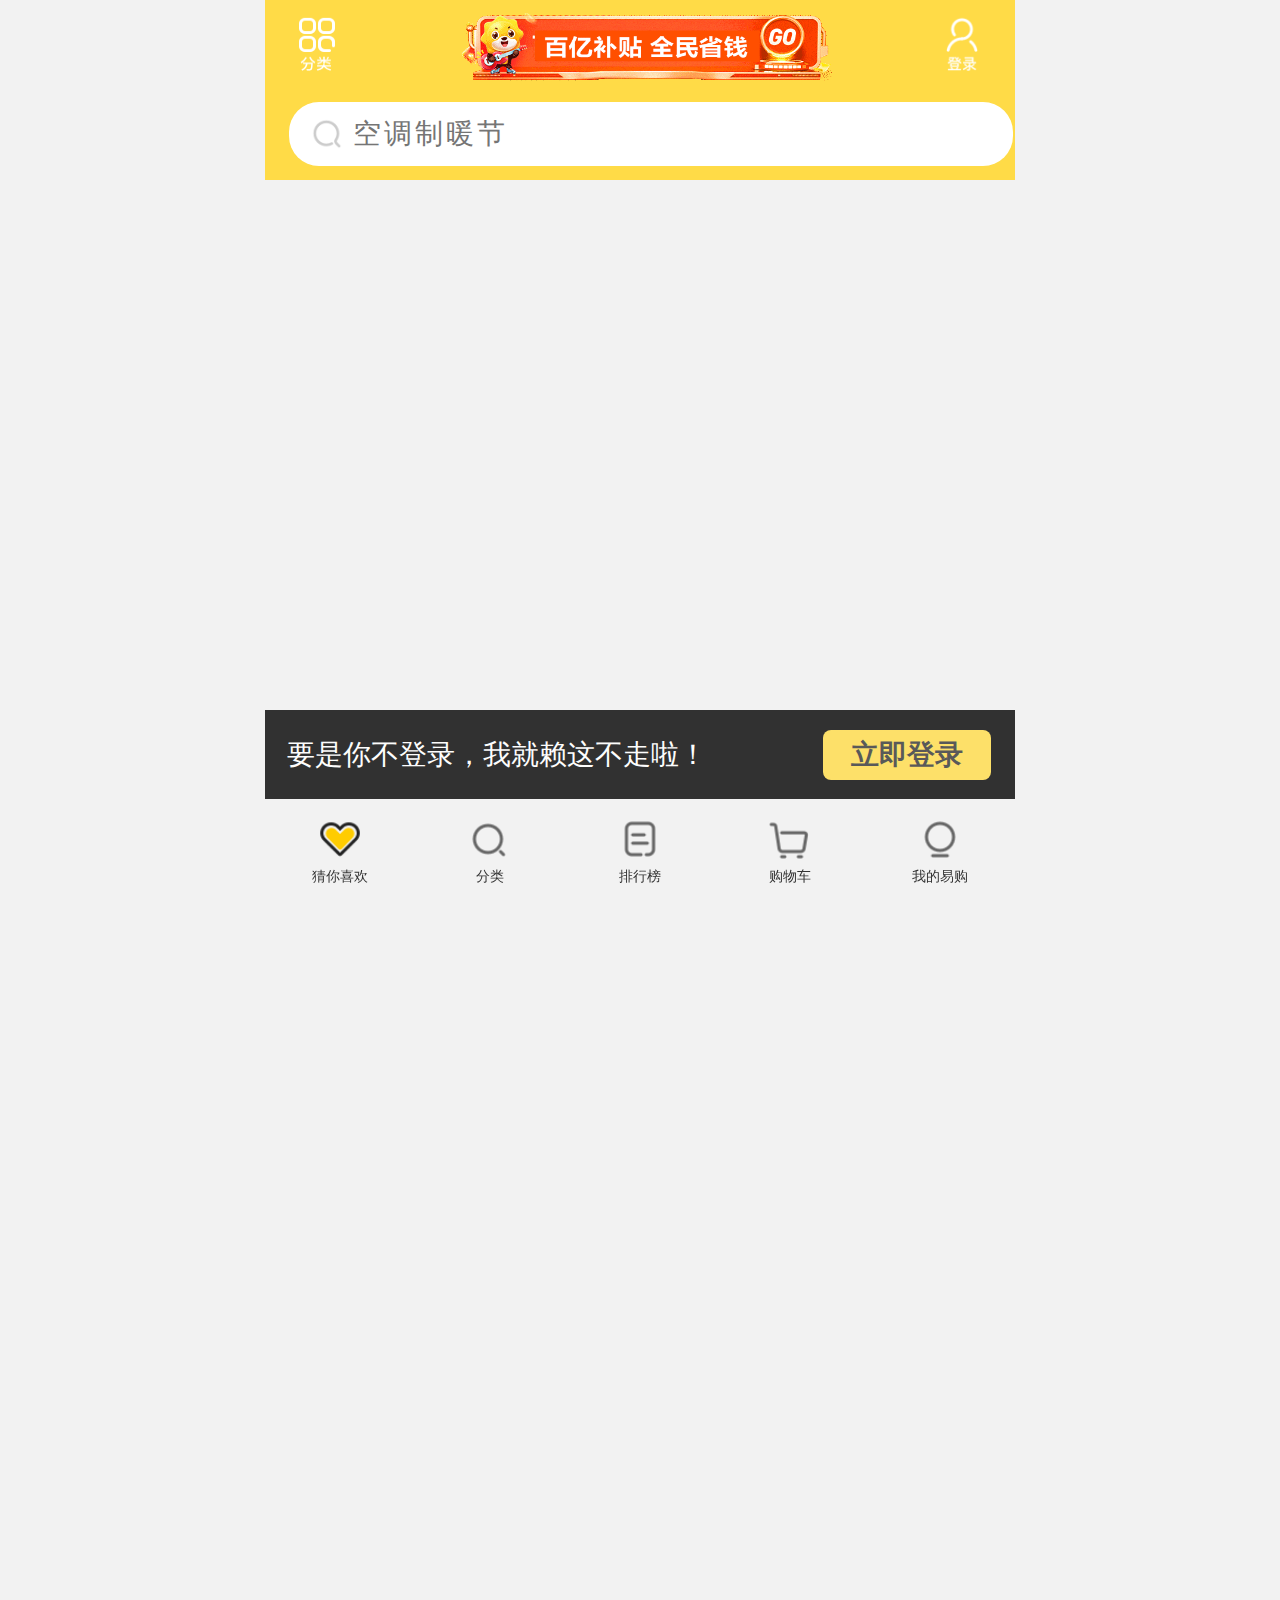
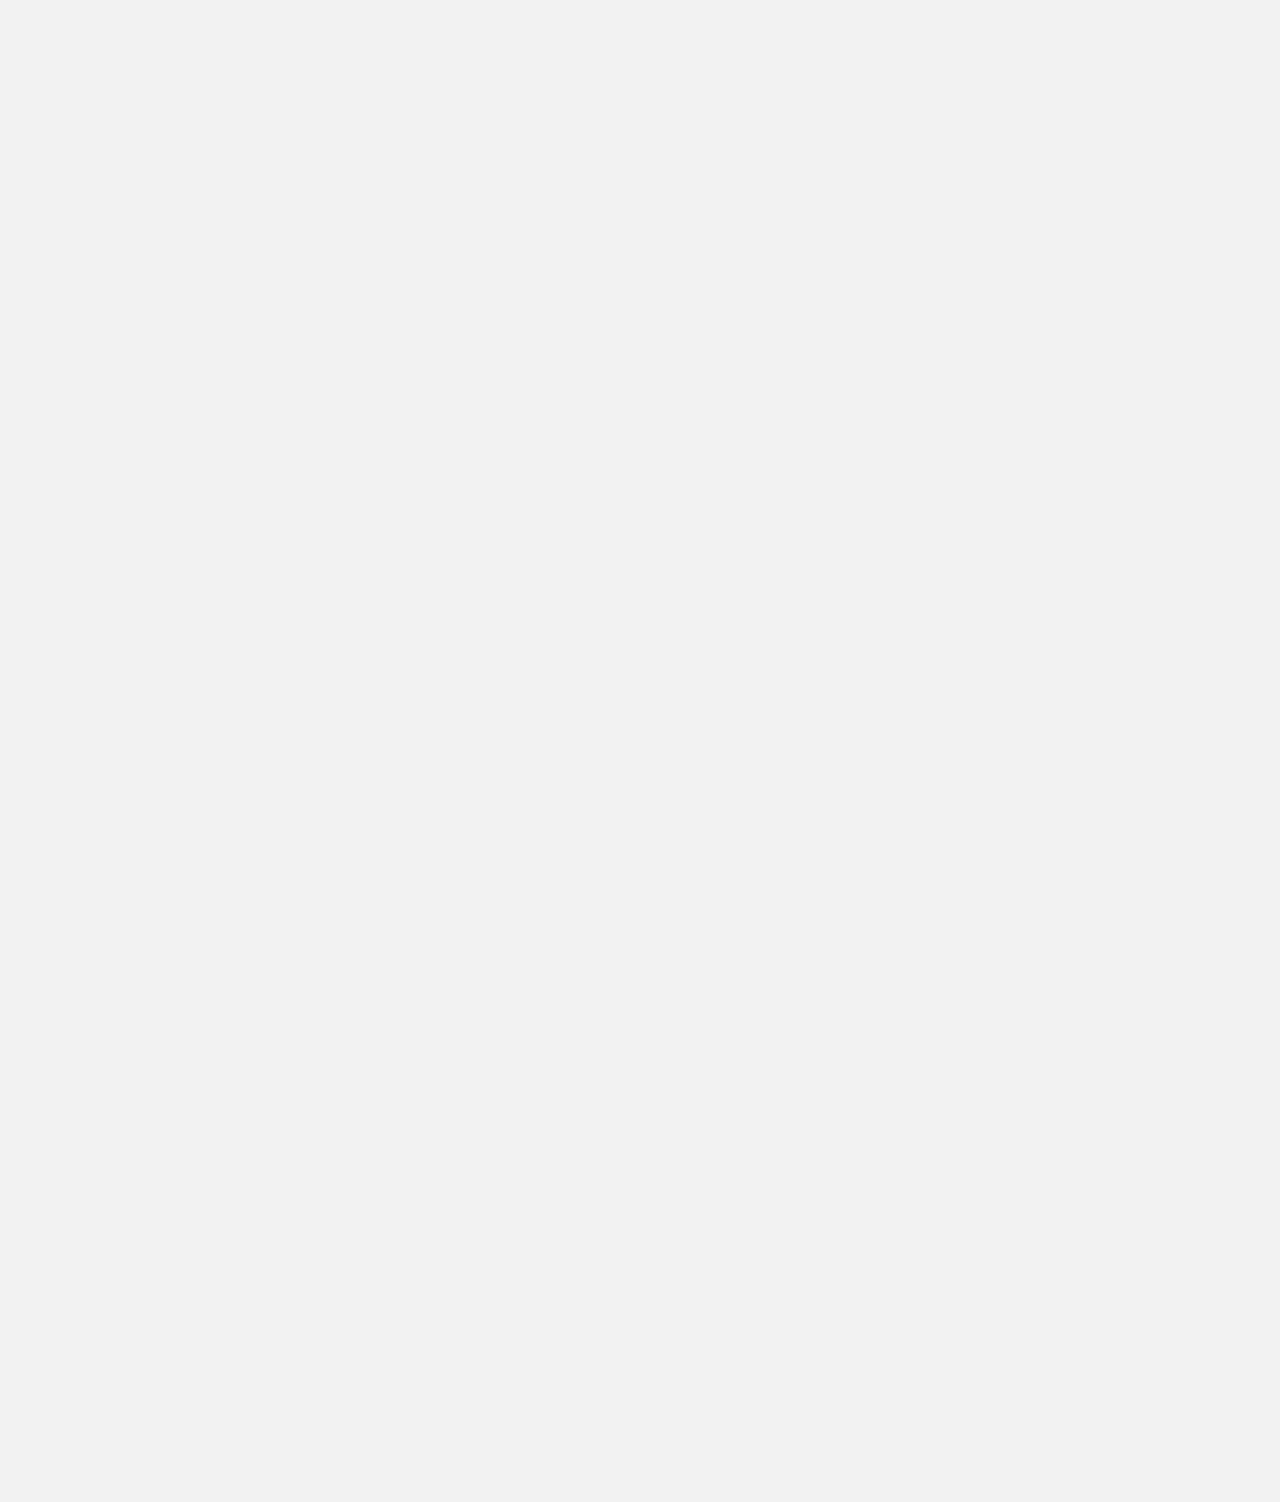
<file: index.html>
<!DOCTYPE html>
<html lang="en">
<head>
    <meta charset="UTF-8">
    <meta name="viewport" content="width=device-width, initial-scale=1.0">
    <title>苏宁易购(Suning.com)-送货更准时、价格更超值、上新货更快</title>
    <link rel="stylesheet" href="./css/normalize.css">
    <link rel="stylesheet" href="./css/index.css">
    <script src="./js/flexible.js"></script>
</head>
<body>
    <head>
        <div class="head-content">
            <a href="javascript:;" class="classify">
                <img src="./upload/classify.png" alt="">
            </a>
            <a href="javascript:;">
                <img src="./upload/banner-head.gif" alt="" class="head-banner">
            </a>
            <a href="javascript:;" class="login">
                <img src="./upload/login.png" alt="">
            </a>
        </div>
    </head>
    <div class="search-content">
        <a href="" class="search">
            <span class="finder"></span>
            <span>空调制暖节</span>
        </a>
    </div>
    <a href="javascript:;" class="login-container">
        <span>要是你不登录，我就赖这不走啦！</span>
        <div  class="login-btn">立即登录</div>
    </a>
    <footer>
        <a href="javascript">
            <img src="./upload/footer-icon1.png" alt="">
            <span>猜你喜欢</span>
        </a>
        <a href="javascript">
            <img src="./upload/footer-icon2.png" alt="">
            <span>分类</span>
        </a>
        <a href="javascript">
            <img src="./upload/footer-icon3.png" alt="">
            <span>排行榜</span>
        </a>
        <a href="javascript">
            <img src="./upload/footer-icon4.png" alt="">
            <span>购物车</span>
        </a>
        <a href="javascript">
            <img src="./upload/footer-icon5.png" alt="">
            <span>我的易购</span>
        </a>
    </footer>
</body>
</html>
</file>
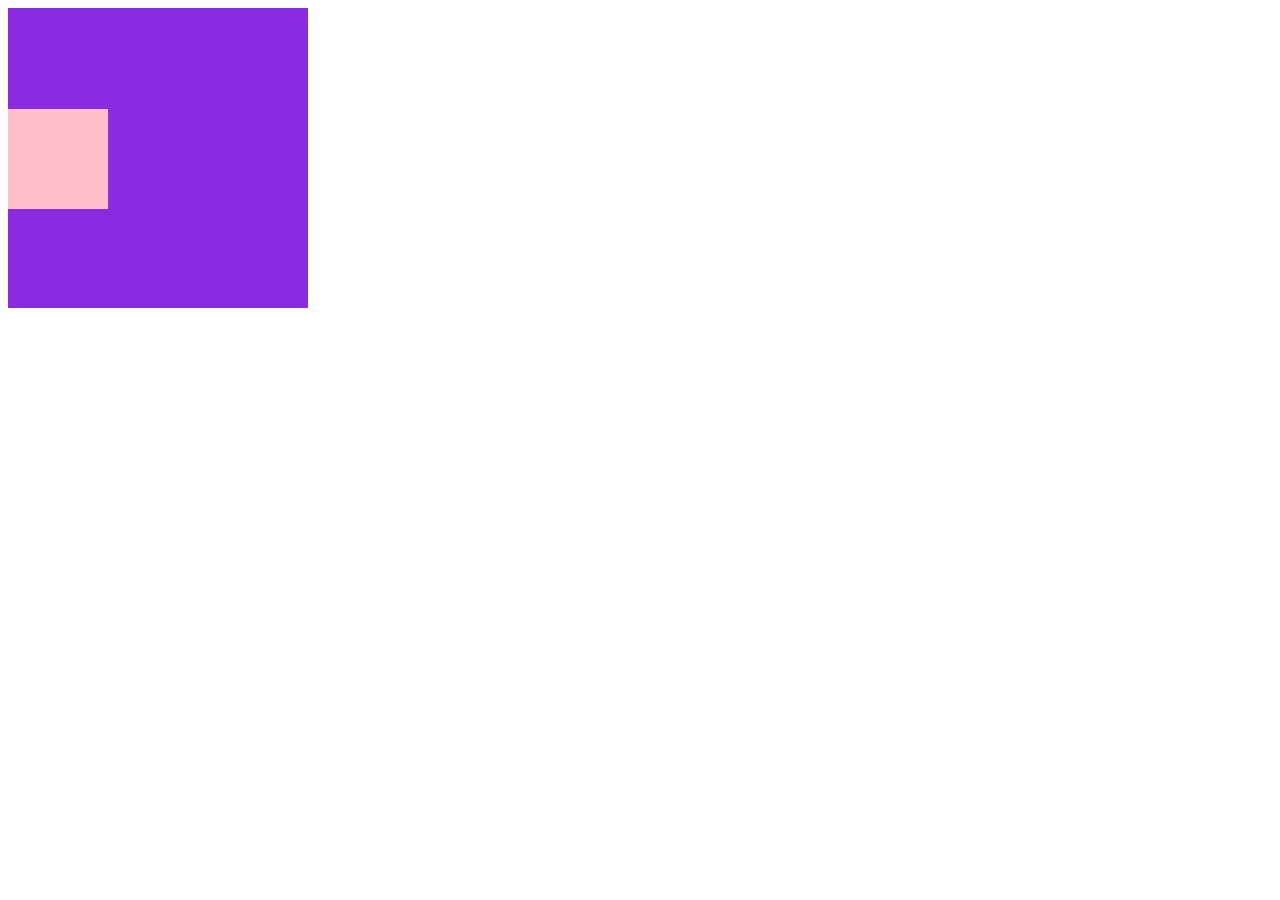
<file: demo.html>
<!DOCTYPE html>
<html lang="en">
<head>
    <meta charset="UTF-8">
    <meta name="viewport" content="width=device-width, initial-scale=1.0">
    <title>Document</title>
    <style>
       div {
           width: 300px;
           height: 300px;
           line-height: 300px;
           background-color: blueviolet;
       }
       span {
           display: inline-block;
           width: 100px;
           height: 100px;
           background-color: pink;
           vertical-align: middle;
       }
    </style>
</head>
<body>
    <div>
        <span></span>
    </div>
</body>
</html>
</file>
<file: css/index.css>
body {
  width: 10rem;
  height: 40rem;
  margin: 0 auto;
  background-color: #ccc;
  font-family: "Lucida Grande", Verdana, "Microsoft Yahei", STXihei, hei;
  background: #f2f2f2;
}
@media screen and (min-width: 750px) {
  html {
    font-size: 75px !important;
  }
}
div {
  box-sizing: border-box;
}
* {
  -webkit-tap-highlight-color: transparent;
}
a {
  text-decoration: none;
  color: #333;
}
.head-content {
  position: fixed;
  top: 0;
  left: 50%;
  transform: translateX(-50%);
  width: 10rem;
  height: 1.36rem;
  background-color: #ffdb47;
}
.head-content .head-banner {
  position: absolute;
  top: 0.12rem;
  left: 2.52rem;
  width: 5.093333rem;
  height: 0.973333rem;
}
.head-content .classify {
  position: absolute;
  width: 0.48rem;
  height: 0.76rem;
  top: 0.186667rem;
  left: 0.453333rem;
}
.head-content .classify img {
  width: 0.48rem;
  height: 0.76rem;
}
.head-content .login {
  position: absolute;
  width: 0.453333rem;
  height: 0.76rem;
  top: 0.186667rem;
  right: 0.48rem;
}
.head-content .login img {
  width: 0.453333rem;
  height: 0.76rem;
}
.search-content {
  width: 10rem;
  height: 1.04rem;
  margin-top: 1.36rem;
  padding: 0 0.32rem;
  background-color: #ffdb47;
}
.search-content .search {
  display: flex;
  width: 100%;
  height: 0.853333rem;
  padding-left: 0.293333rem;
  border-radius: 0.4rem;
  background-color: #fff;
  align-items: center;
  font-size: 0.373333rem;
  color: #757575;
}
.search-content .search .finder {
  width: 0.426667rem;
  height: 0.426667rem;
  margin-right: 0.133333rem;
  background: url(../upload/finder.png) no-repeat;
  background-size: 0.426667rem 0.426667rem;
}
.search-content .search span {
  letter-spacing: 3px;
}
.login-container {
  position: fixed;
  bottom: 101px;
  left: 50%;
  transform: translateX(-50%);
  width: 10rem;
  height: 1.186667rem;
  line-height: 1.186667rem;
  background-color: #000;
  opacity: 0.8;
  font-size: 0.373333rem;
}
.login-container span {
  margin-left: 0.293333rem;
  color: #fff;
}
.login-container .login-btn {
  position: absolute;
  width: 2.24rem;
  height: 0.666667rem;
  top: 0.266667rem;
  right: 0.32rem;
  line-height: 0.666667rem;
  background-color: #ffdb47;
  border-radius: 8px;
  font-weight: 700;
  text-align: center;
}
footer {
  display: flex;
  position: fixed;
  bottom: 0;
  left: 50%;
  transform: translateX(-50%);
  width: 10rem;
  height: 1.333333rem;
}
footer a {
  display: flex;
  flex: 1;
  flex-direction: column;
  align-items: center;
  font-size: 0.186667rem;
}
footer a img {
  width: 0.666667rem;
  height: 0.666667rem;
  margin: 0.186667rem 0 0.066667rem;
}
</file>
